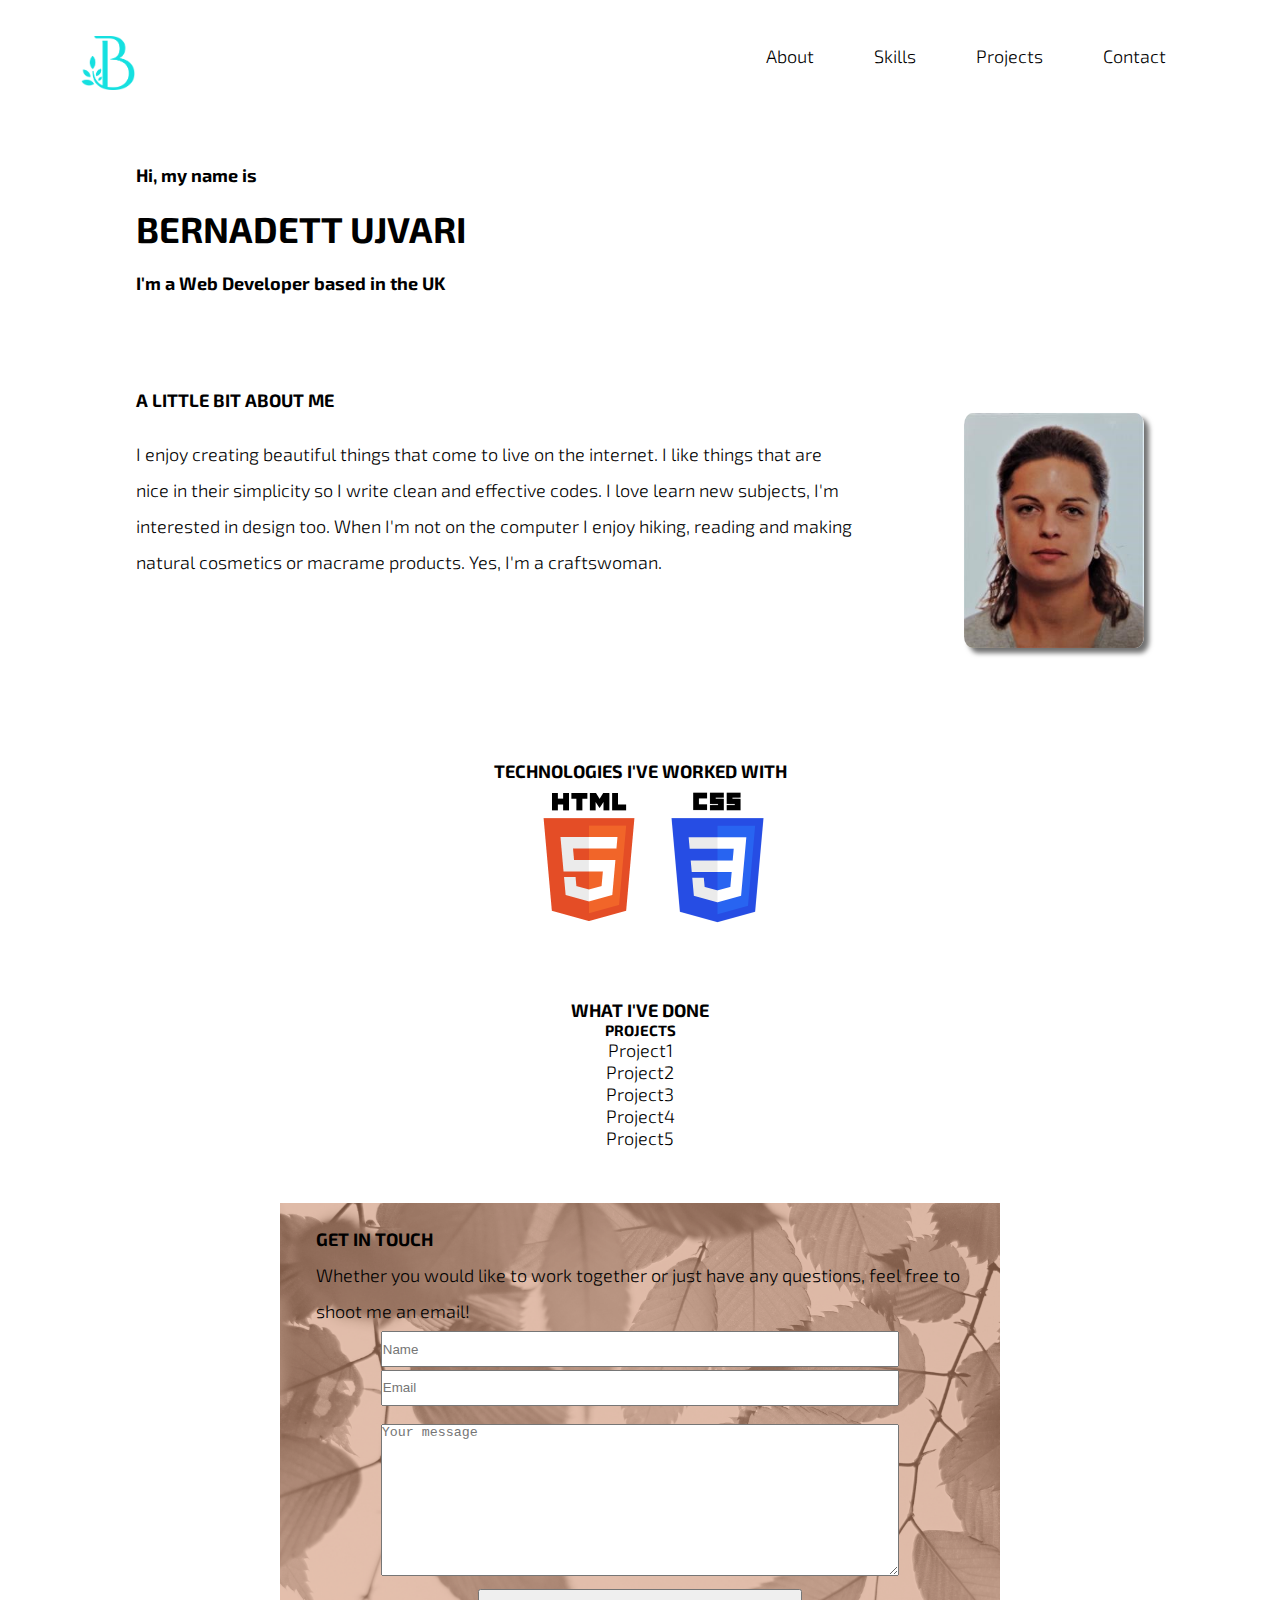
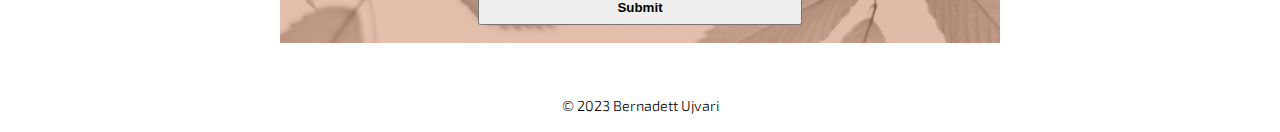
<file: index.html>
<!DOCTYPE html>
<html lang="en">
<head>
    <meta charset="UTF-8">
    <meta http-equiv="X-UA-Compatible" content="IE=edge">
    <meta name="viewport" content="width=device-width, initial-scale=1.0">
    <link rel="preconnect" href="https://fonts.googleapis.com">
    <link rel="preconnect" href="https://fonts.gstatic.com" crossorigin>
    <link href="https://fonts.googleapis.com/css2?family=Exo+2:ital,wght@0,100;0,200;0,300;0,400;0,500;0,600;1,100;1,200;1,300;1,400;1,500;1,600&display=swap" rel="stylesheet">
    <link rel="stylesheet" href="./styles.css">
    <title>Portfolio</title>
</head>
<body>
    <header>
    <nav class="nav-container">
        <a href="#" class=""><img class="logo" src="./images/turkiz_logo.png" alt="logo"></a>
        <div class="hamburger_container">
            <input type="checkbox" name="hamburger" id="menu_toggle">
            <label for="menu_toggle" class="menu_toggle"><span class="hamburger-lines"></span></label>
            <ul class="menu">
                <li class="menu-item"><a href="#" class="menu-item-link">About</a></li>
                <li class="menu-item"><a href="#" class="menu-item-link">Skills</a></li>
                <li class="menu-item"><a href="#" class="menu-item-link">Projects</a></li>
                <li class="menu-item"><a href="#" class="menu-item-link">Contact</a></li>
            </ul>
        </div>
    </nav>
    </header>
    <main>
        <section class="about_me">
        <div class="welcome">
            <h4>Hi, my name is</h4>
            <h1>BERNADETT UJVARI</h1>
            <h4>I'm a Web Developer based in the UK</h4>
        </div>
        <div class="about">
            <div class="intro">
                <div>
                <h4 class="intro-heading">A LITTLE BIT ABOUT ME</h4>
                <p class="intro-text">I enjoy creating beautiful things that come to live on the internet. I like things that are nice in their simplicity so I write clean and effective codes. I love learn new subjects, I'm interested in design too. When I'm not on the computer I enjoy hiking, reading and making natural cosmetics or macrame products. Yes, I'm a craftswoman.</p>
                </div>
                <div class="img-container"><img class="photo" src="./images/arckép.jpg" alt="photo"> </div>
            </div>
        </div>
        </section>
        <section class="skills">
            <h4>TECHNOLOGIES I'VE WORKED WITH</h4>
            <img src="./images/html_logo150.png" alt="html5_logo">
            <img src="./images/css_logo99.png" alt="css3_logo">
        </section>
        <section class="projects">
            <h4>WHAT I'VE DONE</h4>
            <h5>PROJECTS</h5>
            <div>Project1</div>
            <div>Project2</div>
            <div>Project3</div>
            <div>Project4</div>
            <div>Project5</div>
        </section>
        <section class="contact">
            <h4>GET IN TOUCH</h4>
            <p>Whether you would like to work together or just have any questions, feel free to shoot me an email! </p>
            <form action="https://formspree.io/f/xwkyvlpj" method="POST">
                <div>
                    <input class="name-input" type="text" name="name" id="name" placeholder="Name">
                </div>
                <div>
                    <input class="email-input" type="email" name="email" id="email" placeholder="Email">
                </div>
                <div>
                    <textarea class="message-area" name="message" id="message" cols="30" rows="10" placeholder="Your message"></textarea>
                </div>
                <div>
                    <input class="submit-btn" type="submit" value="Submit">
                </div> 
            </form>
        </section>
    </main>
    <footer>
        <p>
            &copy; 2023 Bernadett Ujvari
        </p>
    </footer>
</body>
</html>
</file>
<file: styles.css>
/* CSS reset */
:root {
    --logo-color: #15e0e0;
    --header-color: #775957;
    --background-color: #503b3a;
    --font-color: #eed6d6;
}

html {
    box-sizing: border-box;
    font-size: 16px;
    font-weight: 300;
    font-family: 'Exo 2', sans-serif;
    
}

*, *::before, *::after {
    box-sizing: border-box;
    margin: 0;
    padding: 0;
}

/* header */
body {
    font-size: 1rem;
}

header {
    margin-bottom: 3rem;
}

.nav-container {
    display: flex;
    align-items: center;
    justify-content: space-between;
}

.logo {
    width: 3rem;
    margin: 1rem 1.5rem 0;
}

.menu {
    margin: 0 -110px;
    list-style: none;
    position: absolute;
    top: 80px;
    line-height: 4rem;
    visibility: hidden;
}

.menu-item-link {
    text-decoration: none;
    color: black;
    font-size: 1.5rem;
}

#menu_toggle {
    display: none;
}

#menu_toggle:checked ~ .menu{
    visibility: visible;
}

#menu_toggle:checked ~ .menu_toggle .hamburger-lines {
    transform: rotate(-45deg);
}

#menu_toggle:checked ~ .menu_toggle .hamburger-lines:before {
    display: none;
}

#menu_toggle:checked ~ .menu_toggle .hamburger-lines:after {
    top: 0;
    transform: rotate(90deg);
}

.menu_toggle {
    display: flex;
    align-items: center;
    position: fixed;
    right: 30px;
    width: 40px;
    cursor: pointer;
    z-index: 1;
}

.hamburger-lines,
.hamburger-lines::before,
.hamburger-lines::after {
    display: block;
    position: absolute;
    width: 100%;
    height: 3px;
    background-color: black;
    transition-duration: 0.1s;
}

.hamburger-lines::before {
    content: "";
    top: -10px;
}

.hamburger-lines::after {
    content: "";
    top: 10px;
}

/* main - about */
.about_me {
    max-width: 60rem;
    margin: 0 auto;
}

.welcome {
    margin-bottom: 1.5rem;
    padding: 0 2rem;
    line-height: 3rem;
}

.about {
    margin-bottom: 2rem;
    padding: 0 2rem;
    line-height: 2rem;
}

.intro-heading {
    padding: 1rem 0;
}

.intro-text {
    padding-right: 3rem;
}

.photo {
    width: 10rem;
    margin: 2.7rem auto;
    border-radius: 5%;
    box-shadow: 5px 5px 5px rgb(114, 114, 114);
}

.img-container {
    display: flex;
    align-items: center;
}

/* skills */

.skills {
    text-align: center;
    margin: 3.5rem 0;
}

/* projects */

.projects {
    margin: 3rem 0;
    display: flex;
    flex-direction: column;
    align-items: center;
}

/* contact */

.contact {
    margin: 1rem auto;
    padding: 1rem 2rem;
    width: 90%;
    max-width: 40rem;
    line-height: 2rem;
    /*background: rgba(235, 146, 146, 0.3);*/
    background-image: url(./images/contact_background.png);
    background-size: cover;
}

form {
    text-align: center;
}

.name-input, .email-input {
    width: 100%;
    height: 2rem;
}

.message-area {
    width: 100%;
    margin-top: 1rem;
}

.submit-btn {
    width: 50%;
    height: 2rem;
    font-weight: bold;
}

/* footer */
footer {
    margin: 3rem 0 1rem;
    padding: 0 2rem;
    font-size: 0.8rem;
    text-align: center;
}

/* responsive */

@media screen and (min-width: 768px) {
    html {
        font-size: 18px;
    }

    body {
        font-size: 1rem;
        margin: 1rem 3rem;
    }

    .menu_toggle {
        display: none;
    }

    .menu {
        visibility: visible;
        display: flex;
        margin: 0 30px;
        position: static;
    }

    .menu-item-link {
        margin: 30px;
        font-size: 1rem;
    }

    .intro {
        display: flex;
        gap: 3rem;
    }

    .about {
        margin: 3rem 0;
    }

    .resume {
        margin: 1.5rem 0;
    }
}
@media screen and (min-width: 992px) {
    main {
        padding: rem;
    }
    
    .name-input, .email-input, .message-area {
        width: 80%;
    }
}

@media screen and (min-width: 1200px)
</file>
